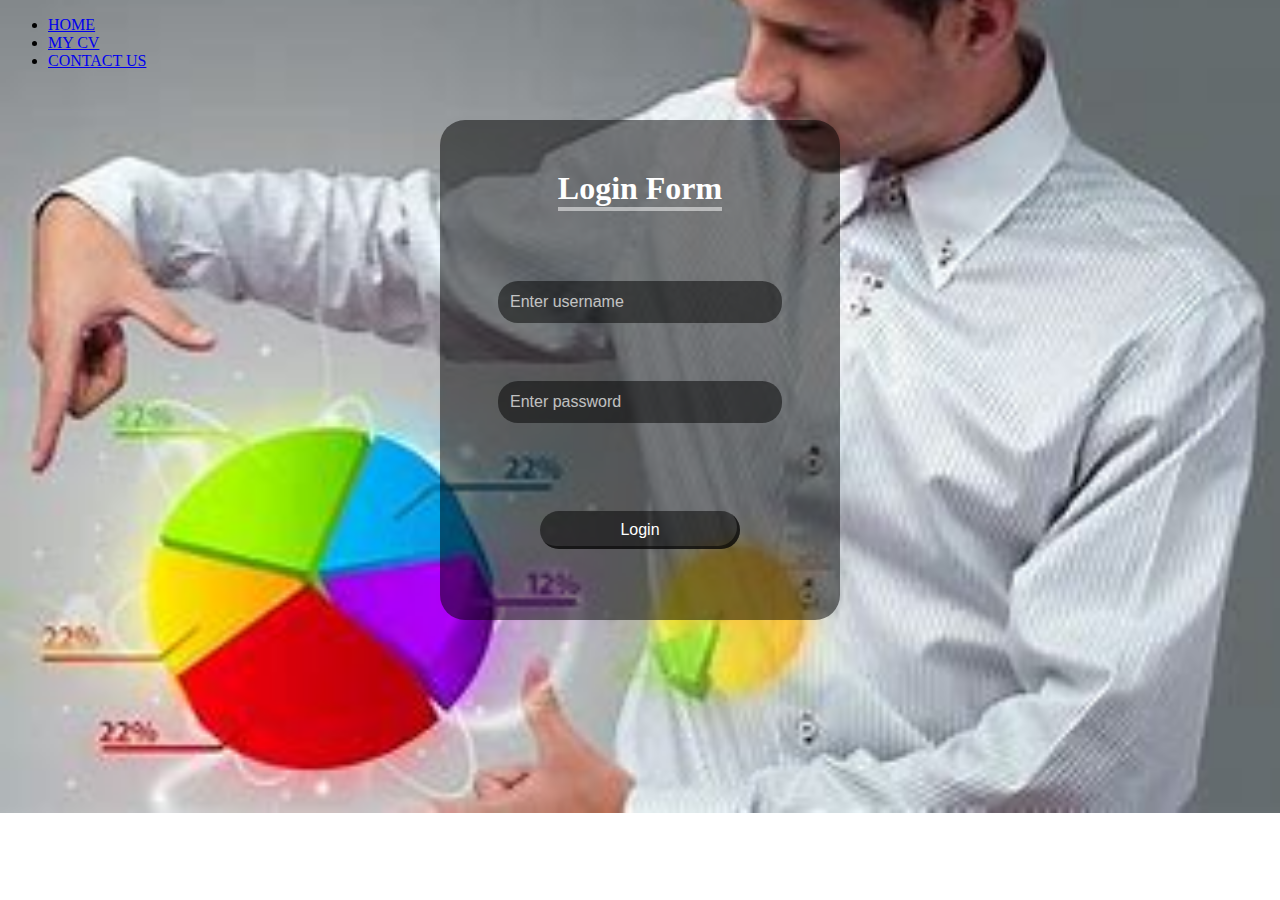
<file: index.html>
<!DOCTYPE html>
<html lang="en">
<head>
    <meta charset="UTF-8">
    <meta http-equiv="X-UA-Compatible" content="IE=edge">
    <meta name="viewport" content="width=device-width, initial-scale=1.0">
    <title>Login Form</title>
    <link rel="stylesheet" href="index.css">
</head>
<body>
    <div class="container">
        
        <div id="navbar">
            <ul>
                <li style="margin-right: 20px;"><a href="Home.html">HOME</a></li>
                <li><a href="PI.html">MY CV</a></li>
                <li><a href="Contactus.html">CONTACT US</a></li>
            </ul> 
               
        </div>
    <form action="" class="form">
        <h1>Login Form</h1>
        <input type="Email" name="email" class="box" placeholder="Enter username"><br>
        <input type="password" name="password" class="box" placeholder="Enter password"><br>
        <input type="submit" value="Login" id="submit">

    </form>
   
</body>
<script src="index.js"></script>
</html>
</file>
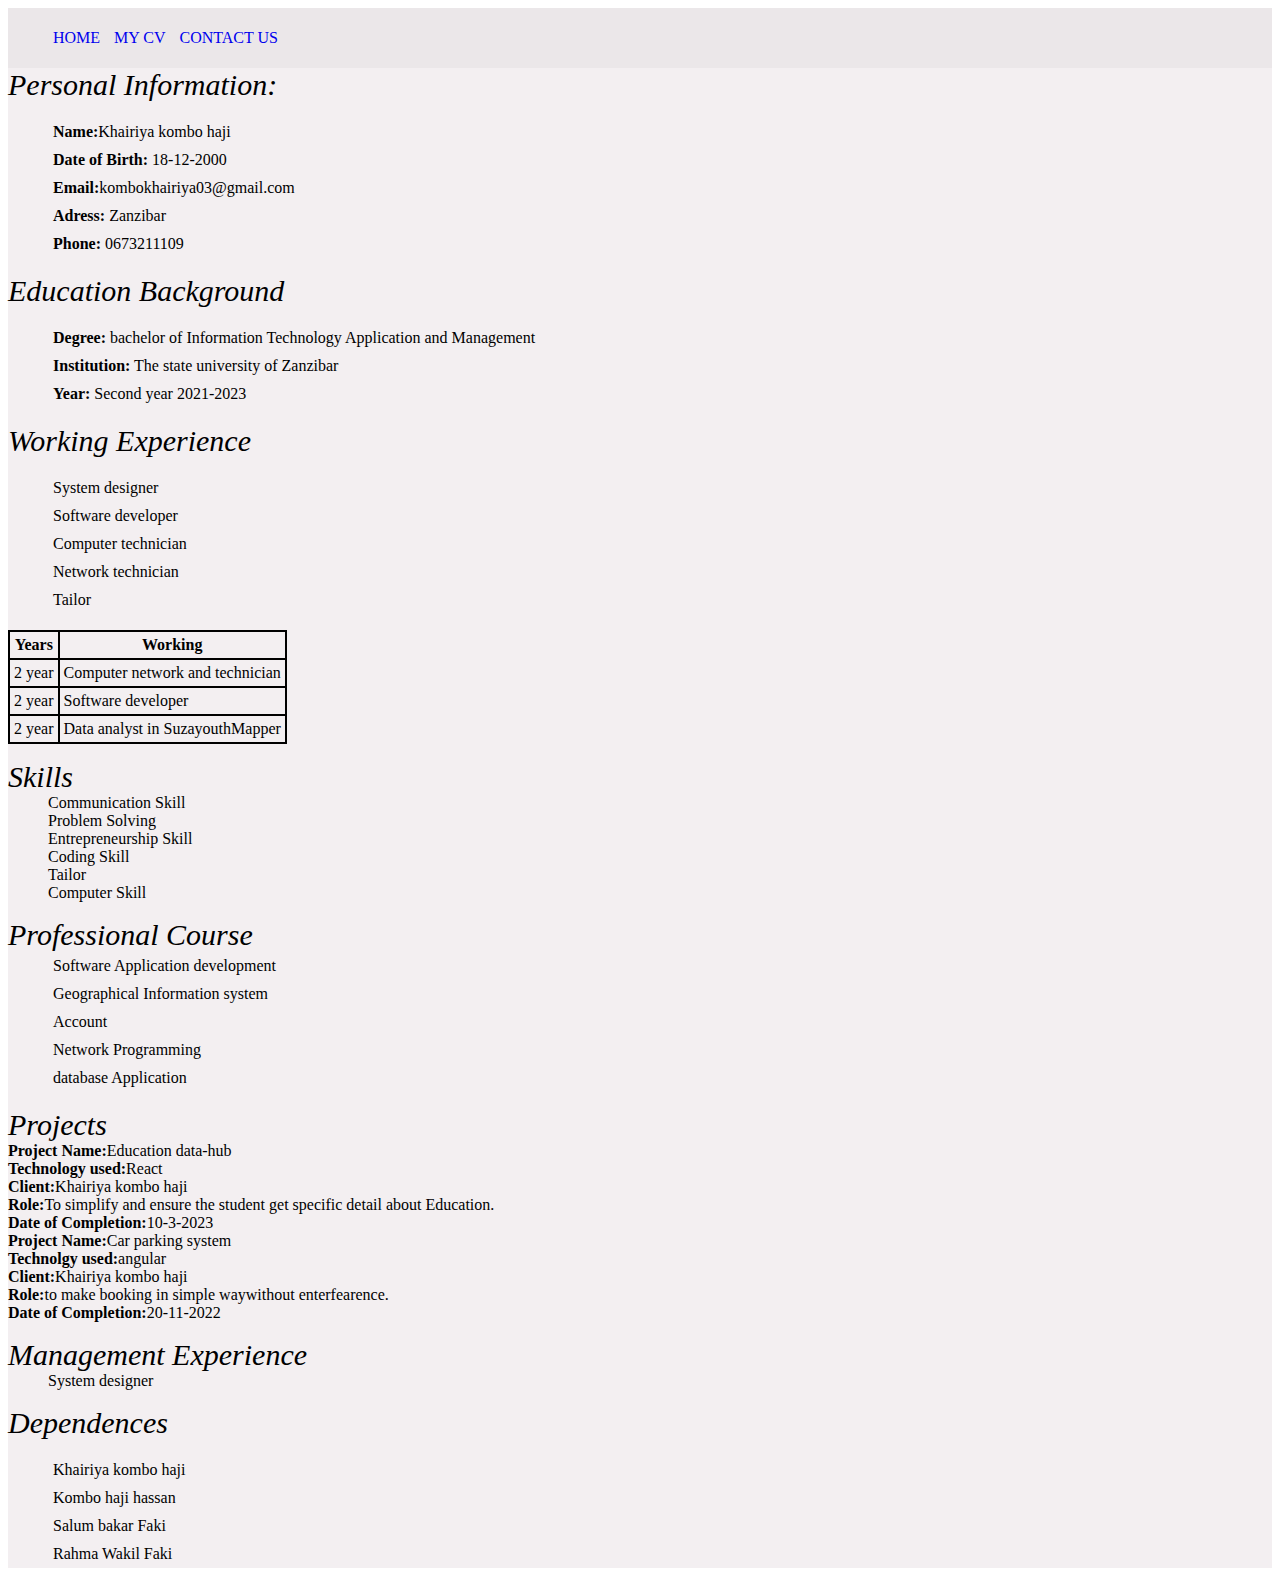
<file: PI.html>
<!DOCTYPE html>
<html lang="en">
<head>
    <meta charset="UTF-8">
    <meta http-equiv="X-UA-Compatible" content="IE=edge">
    <meta name="viewport" content="width=device-width, initial-scale=1.0">
    <title>MY CV</title>
</head>
<style>
    .m{
        text-align: center;
        
    }
    .container{
        background-color: rgba(242, 237, 240, 0.901);
    } 
    table,tr,th,td{
        border: 2px solid black;
        border-collapse: collapse;
        padding: 4px;
        padding-right: 4px;
        
    }
    #navbar{
        background-color: rgb(235, 231, 233);
        display: flex;

    }
    ul li{
        list-style-type: none;
        display: inline-block;
        padding: 5px;
        
    }
    ul li a{
        text-decoration: none;
    }
    
    

</style>
<body>
    <div class="container">
        <div id="navbar">
            <ul>
                <li><a href="index.html">HOME</a></li>
                <li><a href="PI.html">MY CV</a></li>
                <li><a href="Contactus.html">CONTACT US</a></li>
            </ul>    
        </div>
        <div class="n">
            
                <dt style="font-size: 30px;"><i style="color: black;">Personal Information:</i></dt>

                <ul>
                    <li><strong>Name:</strong>Khairiya kombo haji</li><br>
                    <li><strong>Date of Birth:</strong> 18-12-2000</li><br>
                    <li><strong>Email:</strong>kombokhairiya03@gmail.com</li><br>
                    <li><strong>Adress:</strong> Zanzibar</li><br>
                    <li><strong>Phone:</strong> 0673211109</li><br>
                </ul>
        </div>

        <div class="o">
            
                <dt style="font-size: 30px;"><i style="color: black;">Education Background</i></dt>

                <ul>
                    <li><strong>Degree:</strong> bachelor of Information Technology Application and Management</li><br>
                    <li><strong>Institution:</strong> The state university of Zanzibar</li><br>
                    <li><strong>Year:</strong> Second year 2021-2023</li><br>
                 </ul>
                
                           
            
        </div>

        <div class="p">
            
            <dt style="font-size: 30px;"><i style="color: black;">Working Experience</i></dt>
                <ul>
                    <li>System designer</li><br>
                    <li>Software developer</li><br>
                    <li>Computer technician</li><br>
                    <li>Network technician</li><br>
                    <li>Tailor</li><br>
                </ul>
                <table>
                    <tr>
                        <th>Years</th>
                        <th>Working</th>
                    </tr>
                    <tr>
                        <td>2 year</td>
                        <td>Computer network and technician </td>
                    </tr>
                    <tr>
                        <td>2 year</td>
                        <td>Software developer </td>
                    </tr>
                    <tr>
                        <td>2 year</td>
                        <td>Data analyst in SuzayouthMapper</td>
                    </tr>
                </table>
                    
            
                
                
                    
                </dd>
            </dl>
        </div>
        <div class="q">
            <dl>
                <dt style="font-size: 30px;"><i style="color: black;">Skills</i></dt>
                <dd>
                    Communication Skill<br>
                    Problem Solving<br>
                    Entrepreneurship Skill<br>
                    Coding Skill<br>
                    Tailor<br>
                    Computer Skill<br>

                </dd>
            </dl>
        </div>
        <div class="r">
            <dl>
                <dt style="font-size: 30px;"><i style="color: black;">Professional Course</i></dt>
                <ul>
                    <li>Software Application development</li><br>
                   <li>Geographical Information system</li><br>
                   <li>Account</li><br>
                   <li>Network Programming</li><br>
                   <li>database Application</li><br>
               </ul>
          
        </div>
        <div class="s">
            <dt style="font-size: 30px;"><i style="color: black;">Projects</i></dt>
        
                <li>
                     <strong>Project Name:</strong>Education data-hub
                     <br>
                     <strong>Technology used:</strong>React
                     <br>
                     <strong>Client:</strong>Khairiya kombo haji
                     <br>
                     <strong>Role:</strong>To simplify and ensure the student get specific detail about Education.
                     <br>
                     <strong>Date of Completion:</strong>10-3-2023
                     <br>
                     <strong>Project Name:</strong>Car parking system
                     <br>
                     <strong>Technolgy used:</strong>angular
                     <br>
                     <strong>Client:</strong>Khairiya kombo haji
                     <br>
                     <strong>Role:</strong>to make booking in simple waywithout enterfearence.
                     <br>
                     <strong>Date of Completion:</strong>20-11-2022
                     <br>
               </li>
          
        </div>
        <div class="t">
            <dl>
                <dt style="font-size: 30px;"><i style="color: black;">Management Experience</i></dt>
                <dd>
                  System designer 
                </dd>
            </dl>
        </div>
        <div class="u">
            
                <dt style="font-size: 30px;"><i style="color: black;">Dependences</i></dt>
                
                    
                        <ul>
                            <li>Khairiya kombo haji</li><br>
               
                           <li>Kombo haji hassan</li><br>
                           <li>Salum bakar Faki</li><br>
                           <li>Rahma Wakil Faki</li><br>
                       </ul>
                   
                
            
        </div>
        
        
        <!-- <div class="v">
            <h1 style="text-align: center;">Contact US</h1>
        </div>  -->


    </div>
</body>
</html>
</file>
<file: index.css>
body{
    background: url(./OIP\ \(32\).jfif) no-repeat center/cover;
}
/*. login form*/
.form{
    display: flex;
    flex-direction: column;
    height: 500px;
    width: 400px;
    /*border: 1px solid black;*/
    align-items: center;
    margin: auto;
    margin-top: 50px;
    background-color: rgb(0, 0, 0, 0.5);
    box-shadow: insert --5px --5px rgb(0, 0, 0, 0.5);
    border-radius: 25px;
}

.form h1{
    color: white;
    font-size: 2rem;
    border-bottom: 4px solid rgba(255, 255, 255, 0.5);
    margin: 50px;
}

/*. boxes */
.box{
    padding: 12px;
    margin: 20px;
    width: 65%;
    border: none;
    outline: none;
    border-radius: 20px;
    background-color: rgba(0, 0, 0, 0.5);
    box-shadow: insert -3px -3px rgba(0, 0, 0, 0.5);
    color: white;
    font-size: 1rem;

}

#submit{
    padding: 10px 20px;
    margin-top: 50px;
    width: 50%;
    background-color: rgba(0, 0, 0, 0.5);
    box-shadow: inset -3px -3px rgba(0, 0, 0, 0.5);
    color: white;
    border: none;
    outline: none;
    border-radius: 20px;
    font-size: 1rem;

}

#submit:hover{
    cursor: pointer;
    background-color: rgba(255, 255, 255, 0.1);
    color: white;
}

::placeholder{
    color: white;
    opacity: 0.7;
}
</file>
